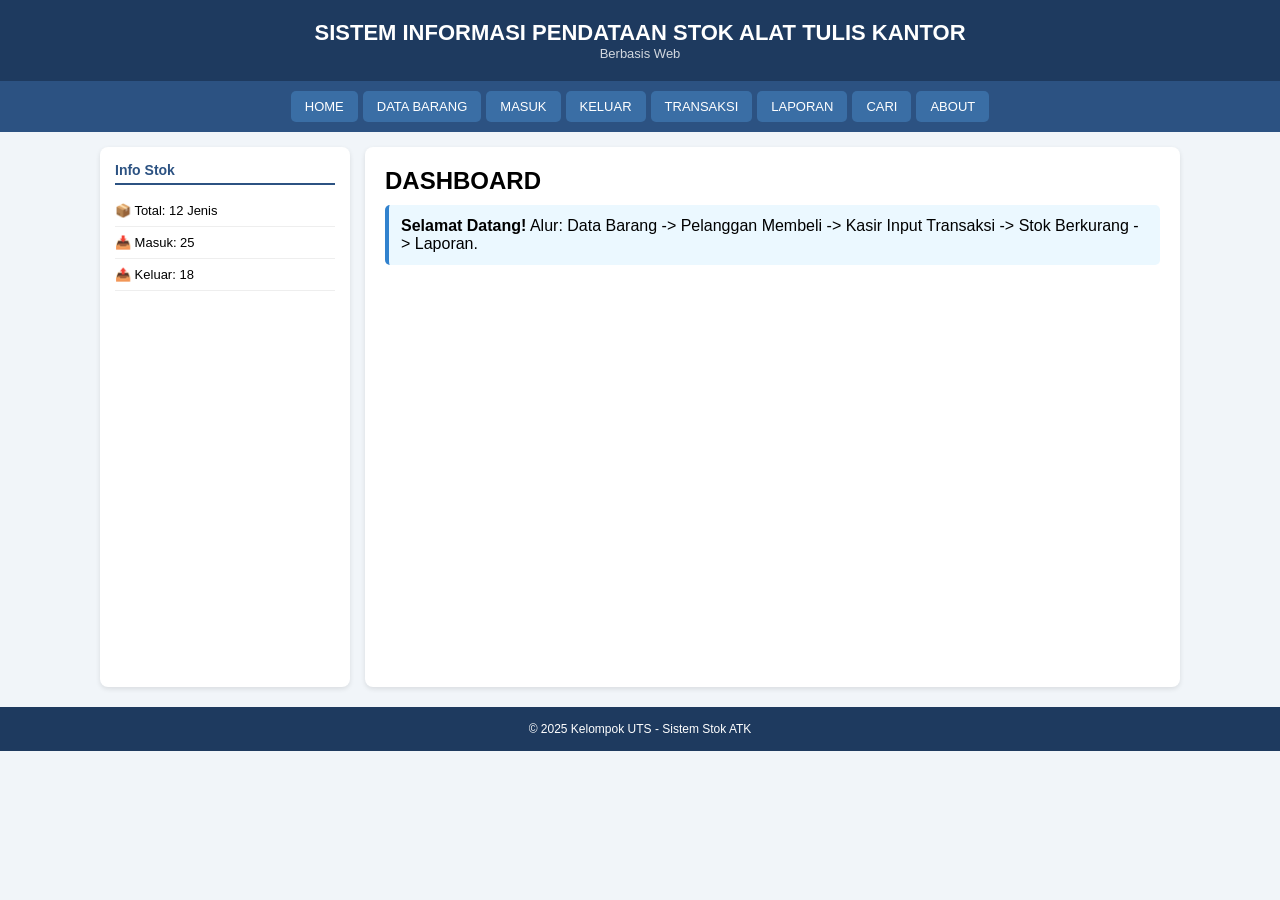
<file: index.html>
<!DOCTYPE html><html lang="id"><head><meta charset="UTF-8"><meta name="viewport" content="width=device-width, initial-scale=1.0"><title>DASHBOARD / HOME</title><link rel="stylesheet" href="style.css"></head><body><div class="header"><h1>SISTEM INFORMASI PENDATAAN STOK ALAT TULIS KANTOR</h1><p>Berbasis Web</p></div><div class="nav"><a href="index.html">HOME</a><a href="data-barang.html">DATA BARANG</a><a href="barang-masuk.html">MASUK</a><a href="barang-keluar.html">KELUAR</a><a href="transaksi.html">TRANSAKSI</a><a href="laporan.html">LAPORAN</a><a href="pencarian.html">CARI</a><a href="about.html">ABOUT</a></div><div class="container"><div class="sidebar"><h3>Info Stok</h3><ul><li>📦 Total: 12 Jenis</li><li>📥 Masuk: 25</li><li>📤 Keluar: 18</li></ul></div><div class="content"><h2>DASHBOARD</h2><div class="card"><b>Selamat Datang!</b> Alur: Data Barang -> Pelanggan Membeli -> Kasir Input Transaksi -> Stok Berkurang -> Laporan.</div></div></div><div class="footer">© 2025 Kelompok UTS - Sistem Stok ATK</div></body></html>
</file>
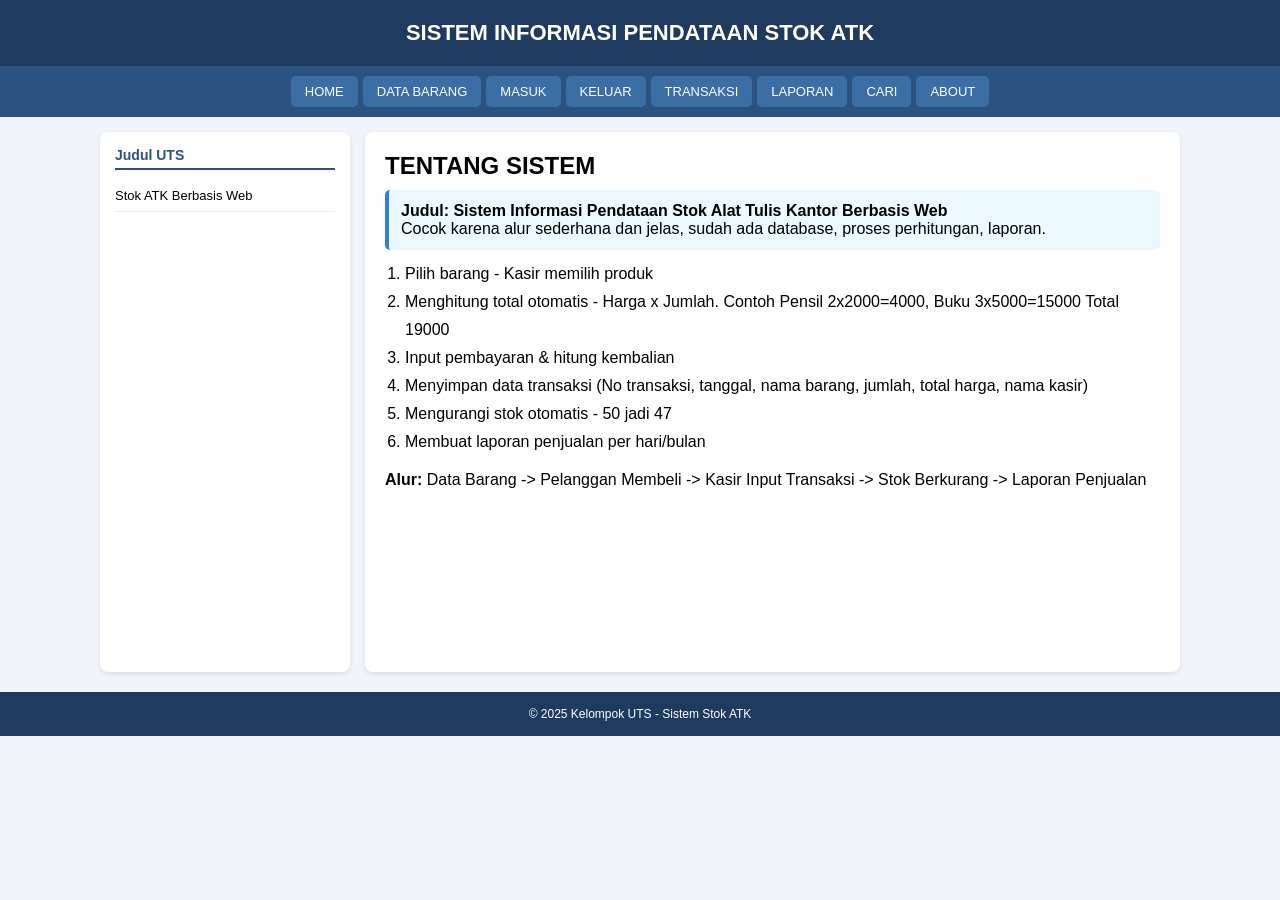
<file: about.html>
<!DOCTYPE html><html><head><meta charset="UTF-8"><link rel="stylesheet" href="style.css"><title>ABOUT</title></head><body><div class="header"><h1>SISTEM INFORMASI PENDATAAN STOK ATK</h1></div><div class="nav"><a href="index.html">HOME</a><a href="data-barang.html">DATA BARANG</a><a href="barang-masuk.html">MASUK</a><a href="barang-keluar.html">KELUAR</a><a href="transaksi.html">TRANSAKSI</a><a href="laporan.html">LAPORAN</a><a href="pencarian.html">CARI</a><a href="about.html">ABOUT</a></div><div class="container"><div class="sidebar"><h3>Judul UTS</h3><ul><li>Stok ATK Berbasis Web</li></ul></div><div class="content"><h2>TENTANG SISTEM</h2><div class="card"><b>Judul: Sistem Informasi Pendataan Stok Alat Tulis Kantor Berbasis Web</b><br>Cocok karena alur sederhana dan jelas, sudah ada database, proses perhitungan, laporan.</div><ol style="margin-left:20px;line-height:28px;margin-top:10px"><li>Pilih barang - Kasir memilih produk</li><li>Menghitung total otomatis - Harga x Jumlah. Contoh Pensil 2x2000=4000, Buku 3x5000=15000 Total 19000</li><li>Input pembayaran & hitung kembalian</li><li>Menyimpan data transaksi (No transaksi, tanggal, nama barang, jumlah, total harga, nama kasir)</li><li>Mengurangi stok otomatis - 50 jadi 47</li><li>Membuat laporan penjualan per hari/bulan</li></ol><p style="margin-top:15px"><b>Alur:</b> Data Barang -> Pelanggan Membeli -> Kasir Input Transaksi -> Stok Berkurang -> Laporan Penjualan</p></div></div><div class="footer">© 2025 Kelompok UTS - Sistem Stok ATK</div></body></html>
</file>
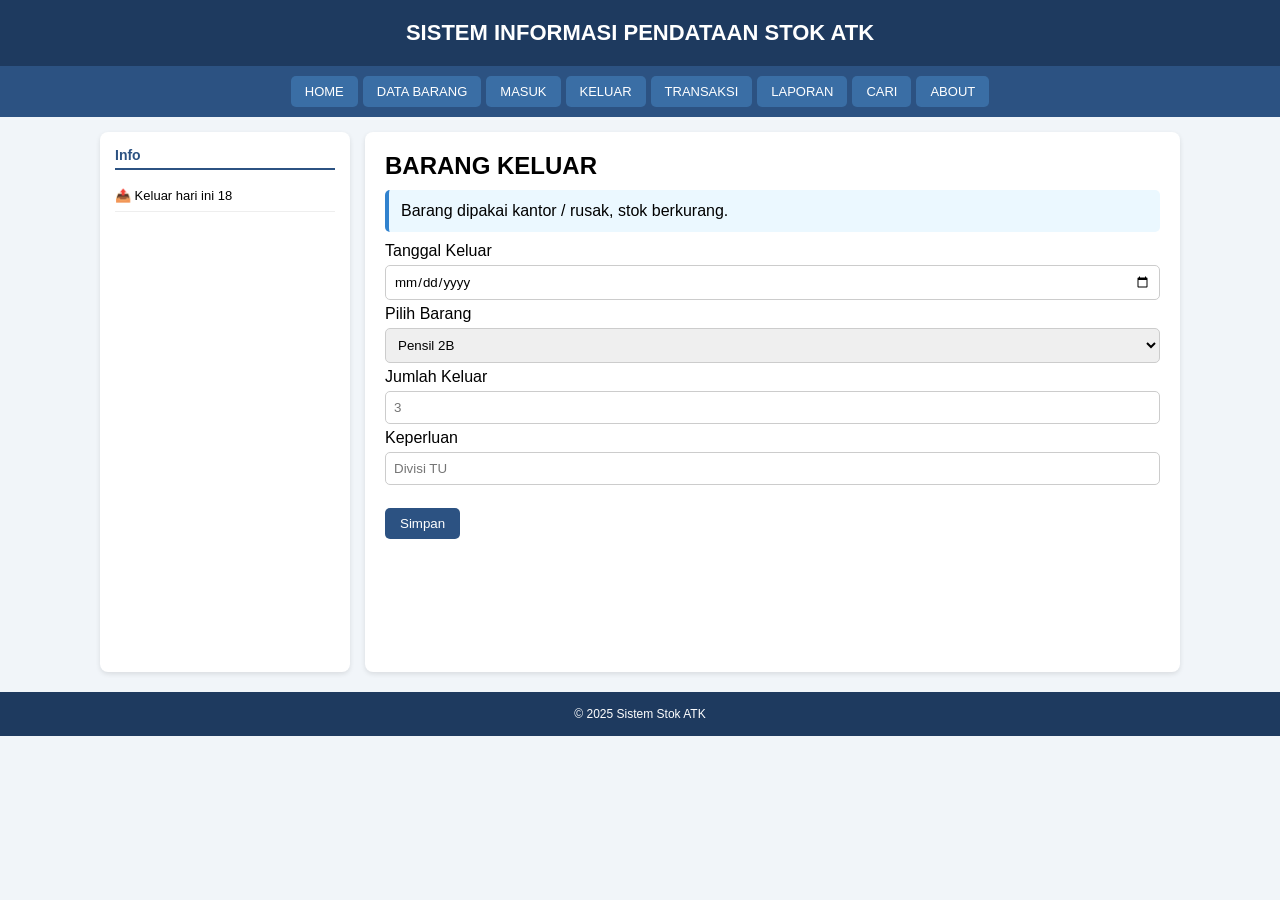
<file: barang-keluar.html>
<!DOCTYPE html><html><head><meta charset="UTF-8"><link rel="stylesheet" href="style.css"><title>BARANG KELUAR</title></head><body><div class="header"><h1>SISTEM INFORMASI PENDATAAN STOK ATK</h1></div><div class="nav"><a href="index.html">HOME</a><a href="data-barang.html">DATA BARANG</a><a href="barang-masuk.html">MASUK</a><a href="barang-keluar.html">KELUAR</a><a href="transaksi.html">TRANSAKSI</a><a href="laporan.html">LAPORAN</a><a href="pencarian.html">CARI</a><a href="about.html">ABOUT</a></div><div class="container"><div class="sidebar"><h3>Info</h3><ul><li>📤 Keluar hari ini 18</li></ul></div><div class="content"><h2>BARANG KELUAR</h2><div class="card">Barang dipakai kantor / rusak, stok berkurang.</div><label>Tanggal Keluar</label><input type="date"><label>Pilih Barang</label><select><option>Pensil 2B</option><option>Buku Tulis</option></select><label>Jumlah Keluar</label><input type="number" placeholder="3"><label>Keperluan</label><input type="text" placeholder="Divisi TU"><br><br><button class="btn" onclick="alert('Barang keluar dicatat! Stok berkurang')">Simpan</button></div></div><div class="footer">© 2025 Sistem Stok ATK</div></body></html>
</file>
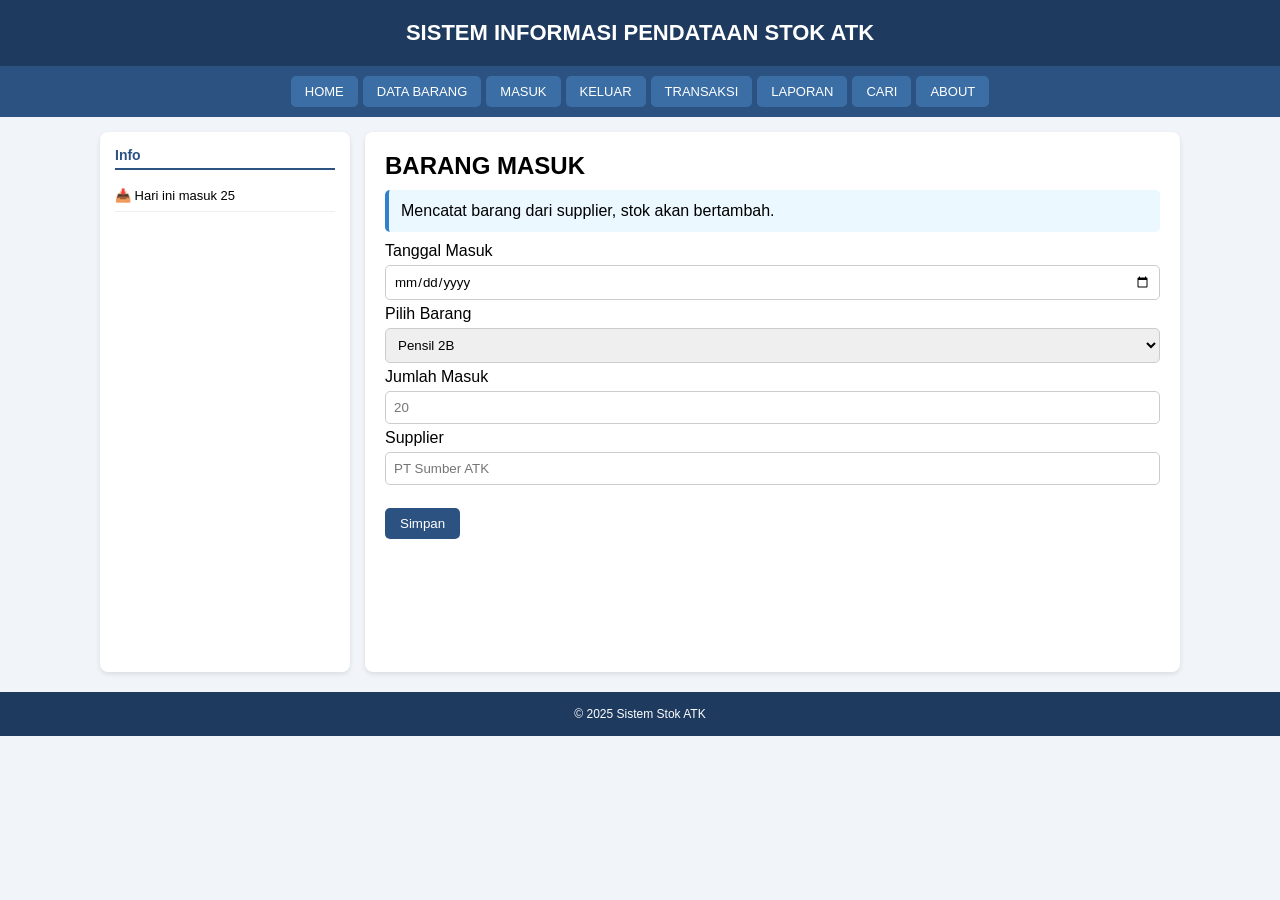
<file: barang-masuk.html>
<!DOCTYPE html><html><head><meta charset="UTF-8"><link rel="stylesheet" href="style.css"><title>BARANG MASUK</title></head><body><div class="header"><h1>SISTEM INFORMASI PENDATAAN STOK ATK</h1></div><div class="nav"><a href="index.html">HOME</a><a href="data-barang.html">DATA BARANG</a><a href="barang-masuk.html">MASUK</a><a href="barang-keluar.html">KELUAR</a><a href="transaksi.html">TRANSAKSI</a><a href="laporan.html">LAPORAN</a><a href="pencarian.html">CARI</a><a href="about.html">ABOUT</a></div><div class="container"><div class="sidebar"><h3>Info</h3><ul><li>📥 Hari ini masuk 25</li></ul></div><div class="content"><h2>BARANG MASUK</h2><div class="card">Mencatat barang dari supplier, stok akan bertambah.</div><label>Tanggal Masuk</label><input type="date"><label>Pilih Barang</label><select><option>Pensil 2B</option><option>Buku Tulis</option><option>Pulpen</option></select><label>Jumlah Masuk</label><input type="number" placeholder="20"><label>Supplier</label><input type="text" placeholder="PT Sumber ATK"><br><br><button class="btn" onclick="alert('Barang masuk disimpan! Stok bertambah')">Simpan</button></div></div><div class="footer">© 2025 Sistem Stok ATK</div></body></html>
</file>
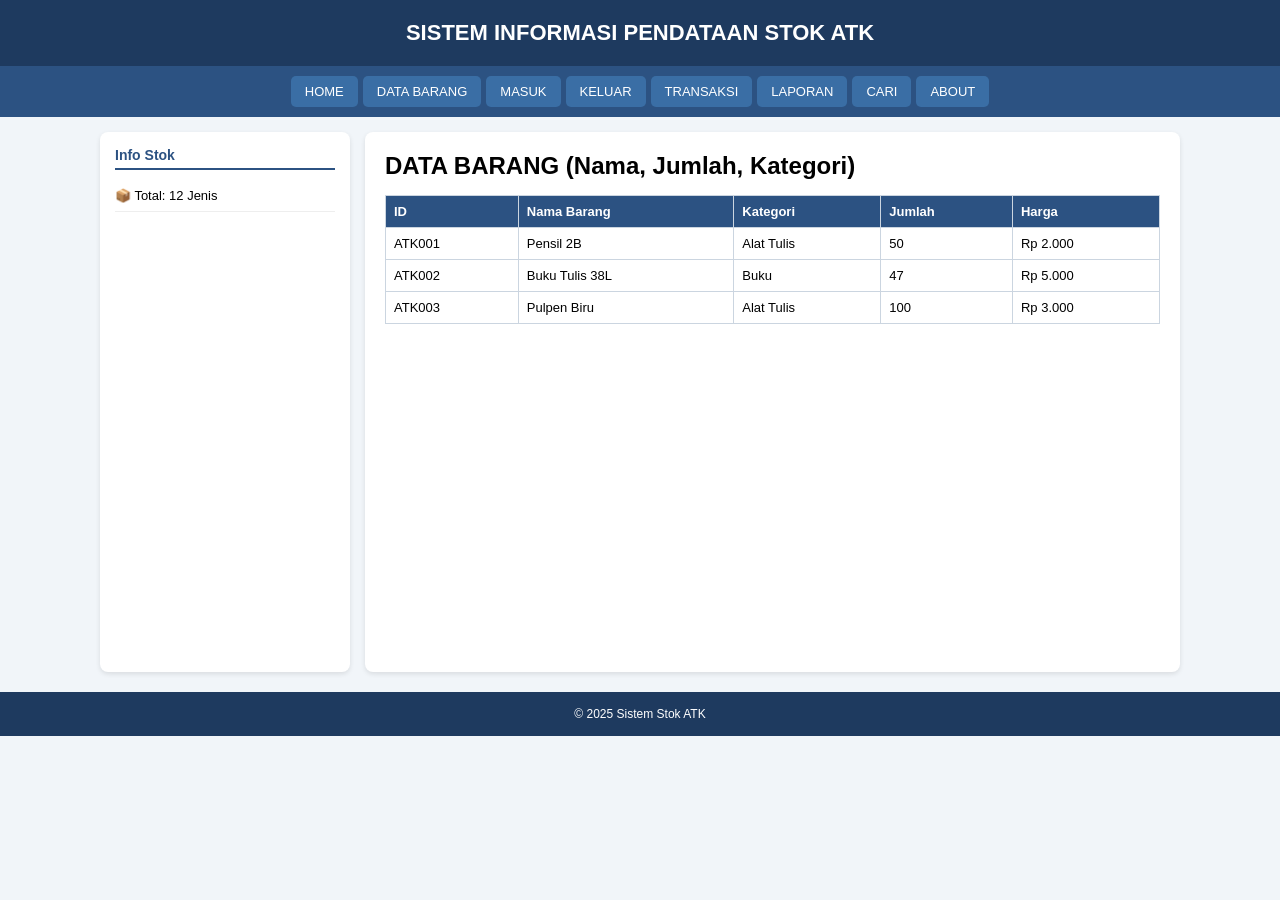
<file: data-barang.html>
<!DOCTYPE html><html><head><meta charset="UTF-8"><link rel="stylesheet" href="style.css"><title>DATA BARANG</title></head><body><div class="header"><h1>SISTEM INFORMASI PENDATAAN STOK ATK</h1></div><div class="nav"><a href="index.html">HOME</a><a href="data-barang.html">DATA BARANG</a><a href="barang-masuk.html">MASUK</a><a href="barang-keluar.html">KELUAR</a><a href="transaksi.html">TRANSAKSI</a><a href="laporan.html">LAPORAN</a><a href="pencarian.html">CARI</a><a href="about.html">ABOUT</a></div><div class="container"><div class="sidebar"><h3>Info Stok</h3><ul><li>📦 Total: 12 Jenis</li></ul></div><div class="content"><h2>DATA BARANG (Nama, Jumlah, Kategori)</h2><table><tr><th>ID</th><th>Nama Barang</th><th>Kategori</th><th>Jumlah</th><th>Harga</th></tr><tr><td>ATK001</td><td>Pensil 2B</td><td>Alat Tulis</td><td>50</td><td>Rp 2.000</td></tr><tr><td>ATK002</td><td>Buku Tulis 38L</td><td>Buku</td><td>47</td><td>Rp 5.000</td></tr><tr><td>ATK003</td><td>Pulpen Biru</td><td>Alat Tulis</td><td>100</td><td>Rp 3.000</td></tr></table></div></div><div class="footer">© 2025 Sistem Stok ATK</div></body></html>
</file>
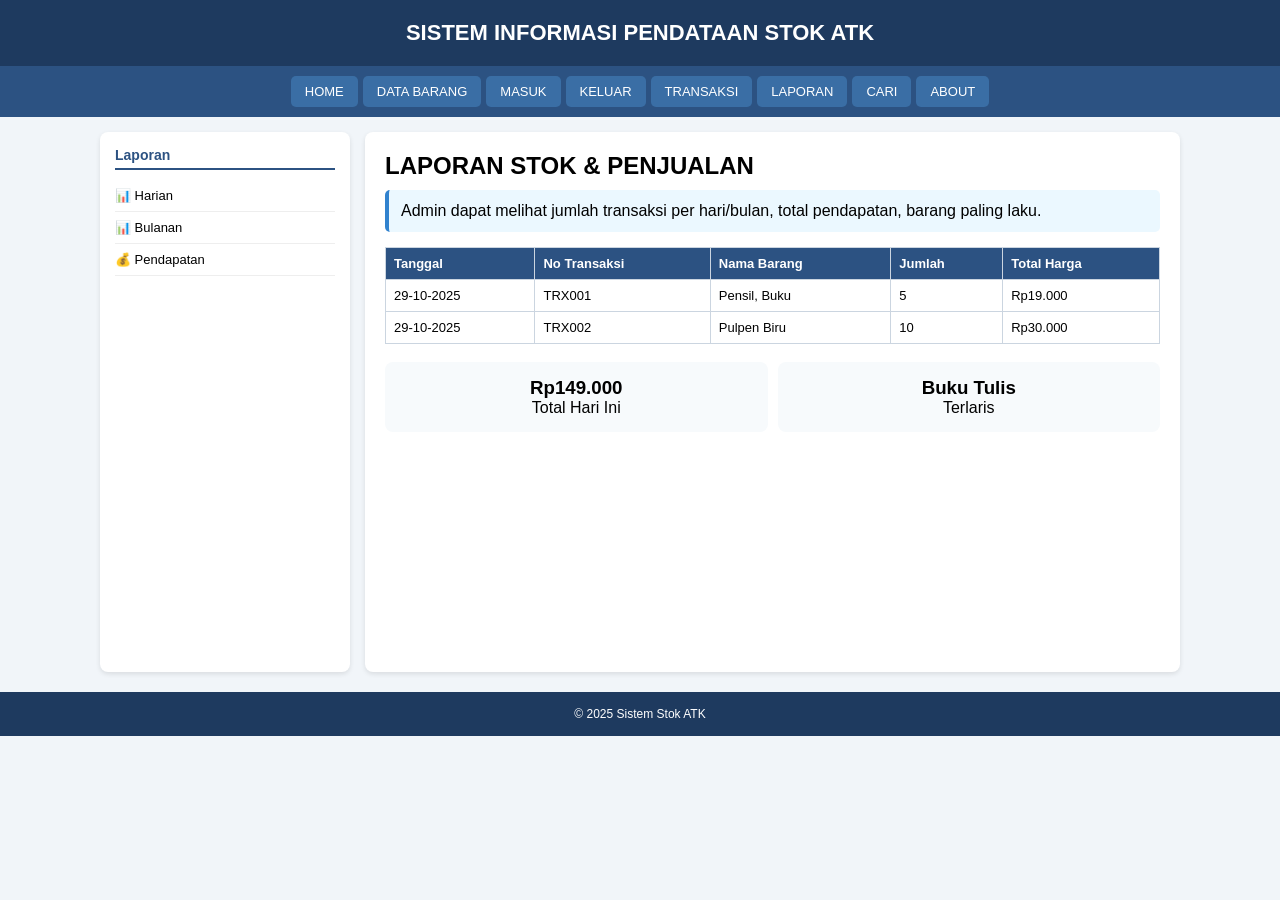
<file: laporan.html>
<!DOCTYPE html><html><head><meta charset="UTF-8"><link rel="stylesheet" href="style.css"><title>LAPORAN</title></head><body><div class="header"><h1>SISTEM INFORMASI PENDATAAN STOK ATK</h1></div><div class="nav"><a href="index.html">HOME</a><a href="data-barang.html">DATA BARANG</a><a href="barang-masuk.html">MASUK</a><a href="barang-keluar.html">KELUAR</a><a href="transaksi.html">TRANSAKSI</a><a href="laporan.html">LAPORAN</a><a href="pencarian.html">CARI</a><a href="about.html">ABOUT</a></div><div class="container"><div class="sidebar"><h3>Laporan</h3><ul><li>📊 Harian</li><li>📊 Bulanan</li><li>💰 Pendapatan</li></ul></div><div class="content"><h2>LAPORAN STOK & PENJUALAN</h2><div class="card">Admin dapat melihat jumlah transaksi per hari/bulan, total pendapatan, barang paling laku.</div><table><tr><th>Tanggal</th><th>No Transaksi</th><th>Nama Barang</th><th>Jumlah</th><th>Total Harga</th></tr><tr><td>29-10-2025</td><td>TRX001</td><td>Pensil, Buku</td><td>5</td><td>Rp19.000</td></tr><tr><td>29-10-2025</td><td>TRX002</td><td>Pulpen Biru</td><td>10</td><td>Rp30.000</td></tr></table><br><div style="display:grid;grid-template-columns:1fr 1fr;gap:10px"><div style="background:#f7fafc;padding:15px;border-radius:8px;text-align:center"><h3>Rp149.000</h3><p>Total Hari Ini</p></div><div style="background:#f7fafc;padding:15px;border-radius:8px;text-align:center"><h3>Buku Tulis</h3><p>Terlaris</p></div></div></div></div><div class="footer">© 2025 Sistem Stok ATK</div></body></html>
</file>
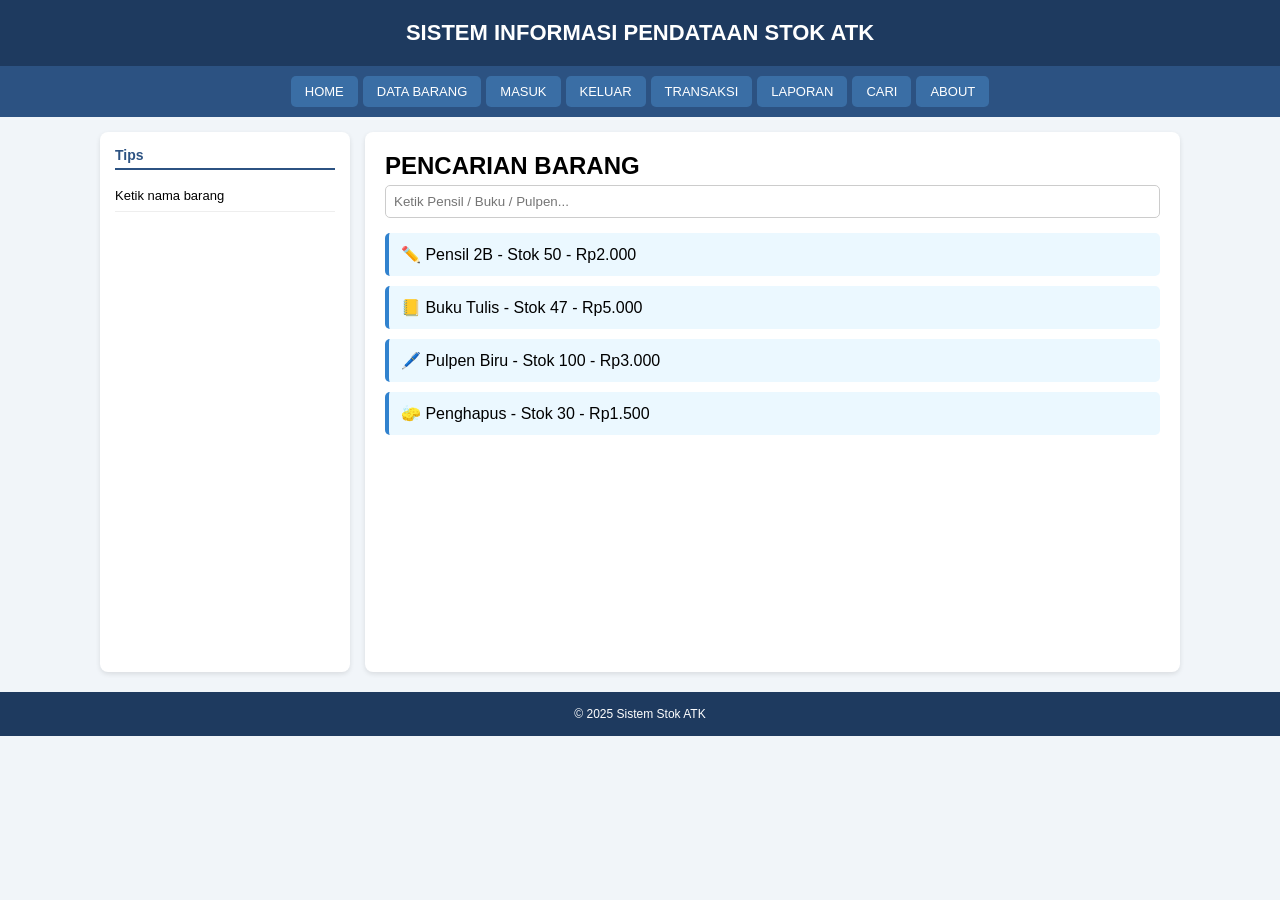
<file: pencarian.html>
<!DOCTYPE html><html><head><meta charset="UTF-8"><link rel="stylesheet" href="style.css"><title>PENCARIAN</title></head><body><div class="header"><h1>SISTEM INFORMASI PENDATAAN STOK ATK</h1></div><div class="nav"><a href="index.html">HOME</a><a href="data-barang.html">DATA BARANG</a><a href="barang-masuk.html">MASUK</a><a href="barang-keluar.html">KELUAR</a><a href="transaksi.html">TRANSAKSI</a><a href="laporan.html">LAPORAN</a><a href="pencarian.html">CARI</a><a href="about.html">ABOUT</a></div><div class="container"><div class="sidebar"><h3>Tips</h3><ul><li>Ketik nama barang</li></ul></div><div class="content"><h2>PENCARIAN BARANG</h2><input type="text" id="cari" placeholder="Ketik Pensil / Buku / Pulpen..." onkeyup="filterBarang()"><ul id="listBarang" style="list-style:none;margin-top:10px"><li class="card">✏️ Pensil 2B - Stok 50 - Rp2.000</li><li class="card">📒 Buku Tulis - Stok 47 - Rp5.000</li><li class="card">🖊️ Pulpen Biru - Stok 100 - Rp3.000</li><li class="card">🧽 Penghapus - Stok 30 - Rp1.500</li></ul></div></div><div class="footer">© 2025 Sistem Stok ATK</div><script>function filterBarang(){let input=document.getElementById('cari').value.toLowerCase();let items=document.getElementById('listBarang').getElementsByTagName('li');for(let i=0;i<items.length;i++){items[i].style.display=items[i].innerText.toLowerCase().includes(input)?'':'none';}}</script></body></html>
</file>
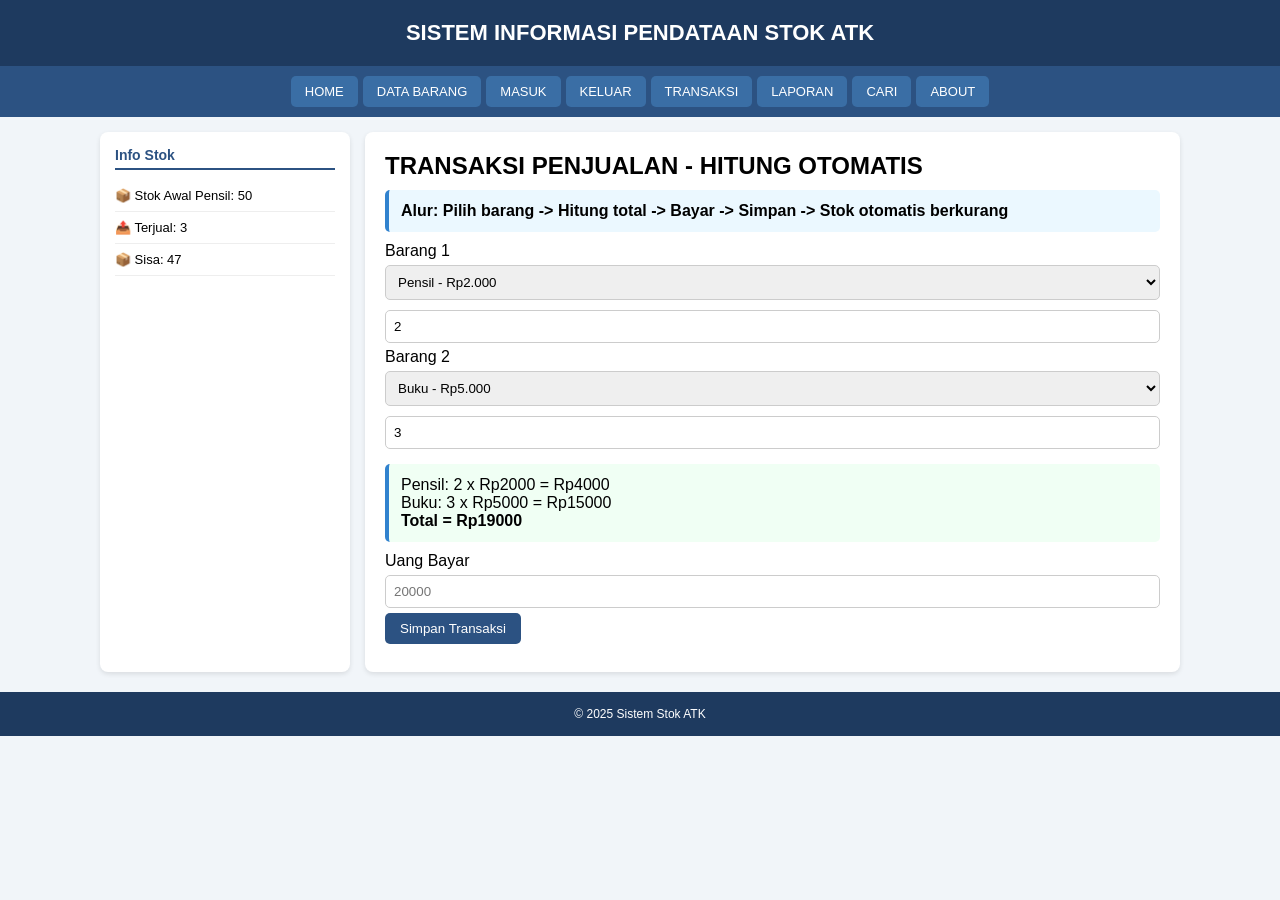
<file: transaksi.html>
<!DOCTYPE html><html><head><meta charset="UTF-8"><link rel="stylesheet" href="style.css"><title>TRANSAKSI</title></head><body><div class="header"><h1>SISTEM INFORMASI PENDATAAN STOK ATK</h1></div><div class="nav"><a href="index.html">HOME</a><a href="data-barang.html">DATA BARANG</a><a href="barang-masuk.html">MASUK</a><a href="barang-keluar.html">KELUAR</a><a href="transaksi.html">TRANSAKSI</a><a href="laporan.html">LAPORAN</a><a href="pencarian.html">CARI</a><a href="about.html">ABOUT</a></div><div class="container"><div class="sidebar"><h3>Info Stok</h3><ul><li>📦 Stok Awal Pensil: 50</li><li>📤 Terjual: 3</li><li>📦 Sisa: 47</li></ul></div><div class="content"><h2>TRANSAKSI PENJUALAN - HITUNG OTOMATIS</h2><div class="card"><b>Alur: Pilih barang -> Hitung total -> Bayar -> Simpan -> Stok otomatis berkurang</b></div><label>Barang 1</label><select id="b1" onchange="hitung()"><option value="2000">Pensil - Rp2.000</option><option value="5000">Buku - Rp5.000</option></select><input type="number" id="j1" value="2" oninput="hitung()"><label>Barang 2</label><select id="b2" onchange="hitung()"><option value="5000">Buku - Rp5.000</option><option value="2000">Pensil - Rp2.000</option></select><input type="number" id="j2" value="3" oninput="hitung()"><div class="card" id="hasilHitung" style="background:#f0fff4"></div><label>Uang Bayar</label><input type="number" id="bayar" placeholder="20000" oninput="hitung()"><br><button class="btn" onclick="alert('Transaksi disimpan! No: TRX'+Date.now()+' Stok berkurang 50->47')">Simpan Transaksi</button></div></div><div class="footer">© 2025 Sistem Stok ATK</div><script>function hitung(){let h1=parseInt(document.getElementById('b1').value)||0;let j1=parseInt(document.getElementById('j1').value)||0;let h2=parseInt(document.getElementById('b2').value)||0;let j2=parseInt(document.getElementById('j2').value)||0;let total=h1*j1+h2*j2;let bayar=parseInt(document.getElementById('bayar').value)||0;document.getElementById('hasilHitung').innerHTML=`Pensil: ${j1} x Rp${h1} = Rp${h1*j1}<br>Buku: ${j2} x Rp${h2} = Rp${h2*j2}<br><b>Total = Rp${total}</b><br>`+(bayar?`Bayar Rp${bayar} - Kembalian Rp${bayar-total}`:'');}hitung();</script></body></html>
</file>
<file: style.css>
*{margin:0;padding:0;box-sizing:border-box;font-family:Segoe UI, Arial}
body{background:#f1f5f9}
.header{background:#1e3a5f;color:white;padding:20px;text-align:center}
.header h1{font-size:22px}
.header p{font-size:13px;opacity:.8}
.nav{background:#2c5282;display:flex;flex-wrap:wrap;justify-content:center;gap:5px;padding:10px}
.nav a{color:white;text-decoration:none;padding:8px 14px;background:#3a6ea5;border-radius:5px;font-size:13px}
.nav a:hover{background:#63b3ed;color:#1a202c}
.container{display:flex;min-height:60vh;max-width:1100px;margin:15px auto;gap:15px;padding:0 10px}
.sidebar{width:250px;background:white;border-radius:8px;padding:15px;box-shadow:0 2px 5px rgba(0,0,0,.1)}
.sidebar h3{font-size:14px;color:#2c5282;margin-bottom:10px;border-bottom:2px solid #2c5282;padding-bottom:5px}
.sidebar ul{list-style:none}
.sidebar li{padding:8px 0;font-size:13px;border-bottom:1px solid #eee}
.content{flex:1;background:white;border-radius:8px;padding:20px;box-shadow:0 2px 5px rgba(0,0,0,.1)}
.footer{background:#1e3a5f;color:white;text-align:center;padding:15px;margin-top:20px;font-size:12px}
.card{background:#ebf8ff;border-left:4px solid #3182ce;padding:12px;margin:10px 0;border-radius:5px}
table{width:100%;border-collapse:collapse;margin-top:15px;font-size:13px}
th,td{border:1px solid #cbd5e0;padding:8px;text-align:left}
th{background:#2c5282;color:white}
.btn{background:#2c5282;color:white;padding:8px 15px;border:none;border-radius:5px;cursor:pointer}
input,select{padding:8px;width:100%;margin:5px 0;border:1px solid #ccc;border-radius:5px}
.stat{display:grid;grid-template-columns:1fr 1fr;gap:10px}
.stat div{background:#f7fafc;padding:15px;border-radius:8px;text-align:center;border:1px solid #e2e8f0}
</file>
